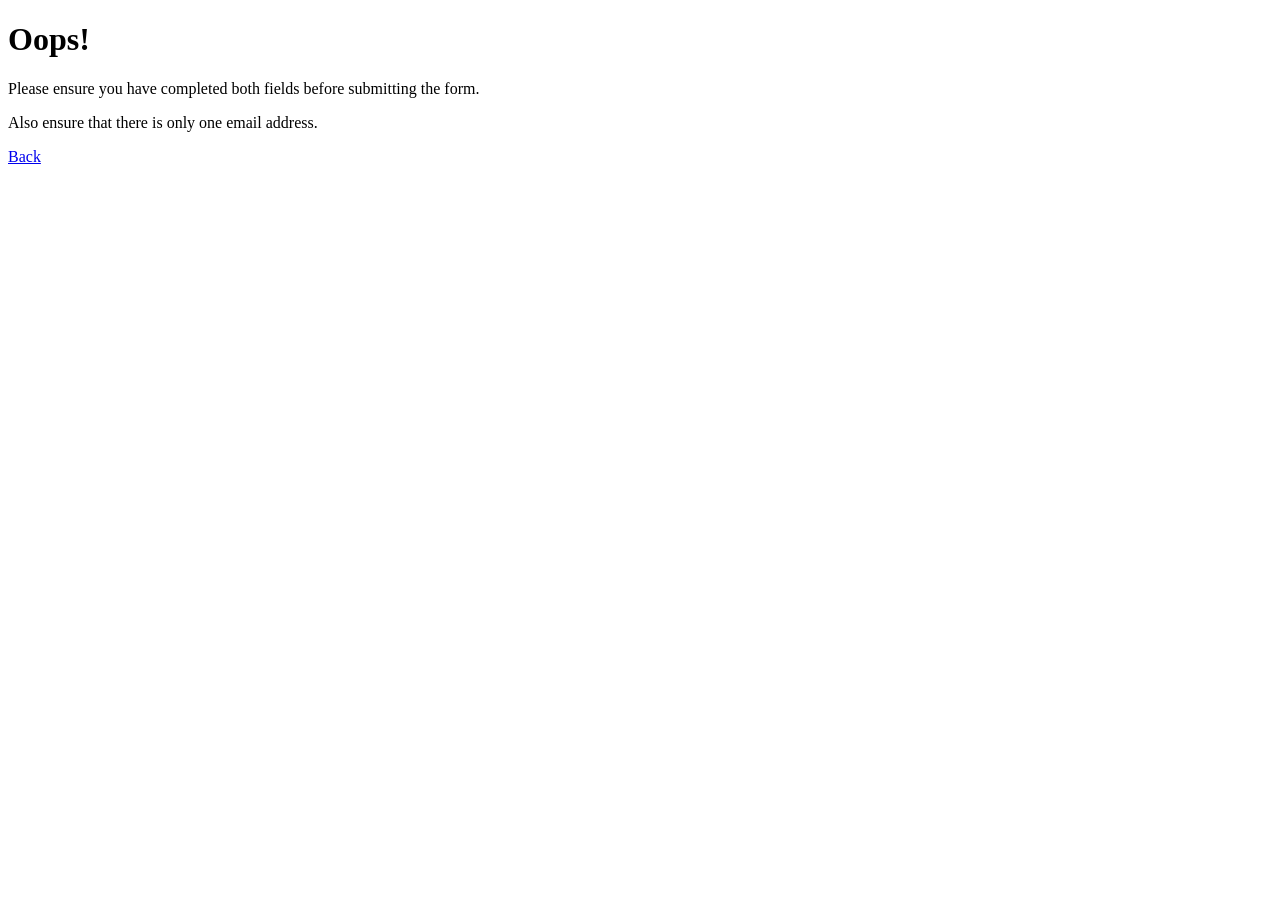
<file: error_message.html>
<!DOCTYPE html PUBLIC "-//W3C//DTD XHTML 1.0 Transitional//EN" "http://www.w3.org/TR/xhtml1/DTD/xhtml1-transitional.dtd">
<html xmlns="http://www.w3.org/1999/xhtml">
<head>
<title>Error</title>	
</head>
<body>
<h1>Oops!</h1>
<p>Please ensure you have completed both fields before submitting the form. </p>
<p>Also ensure that there is only one email address.</p>
<p><a href="JavaScript:history.go(-1);">Back</a></p>
</body>
</html>
</file>
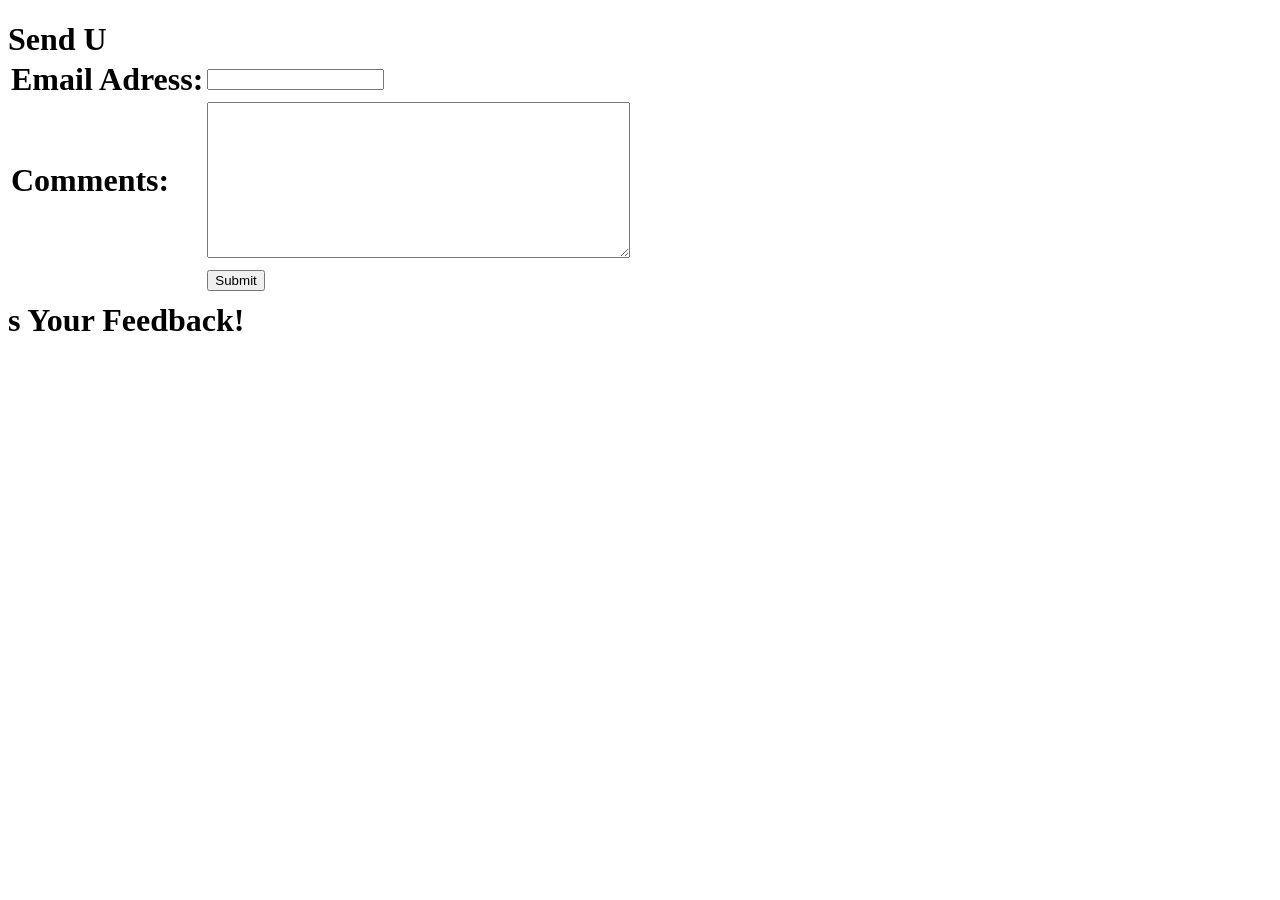
<file: feedback_form.html>
<!DOCTYPE html PUBLIC "-//W3C//DTD XHTML 1.0 Transitional//EN" "http://www.w3.org/TR/xhtml1/DTD/xhtml1-transitional.dtd">
<html xmlns="http://www.w3.org/1999/xhtml">
<head>
<title>Feedback Form</title>	
</head>
<body>
<h1>Send U<form action="send_mail.php" method="post">
<table>
<tr>
<td>Email Adress:</td>
<td>
<input type="text" name="email_address" value="" maxlength="100" />
</td>
</tr>
<tr>
<td>Comments:</td>
<td>
<textarea rows="10" cols="50" name="comments"></textarea>
</td>
</tr>
<tr><td>&nbsp;</td>
<td>
<input type="submit" value="Submit" />
</td>
</tr>
</table>
</form>s Your Feedback!</h1>

</body>
</html>
</file>
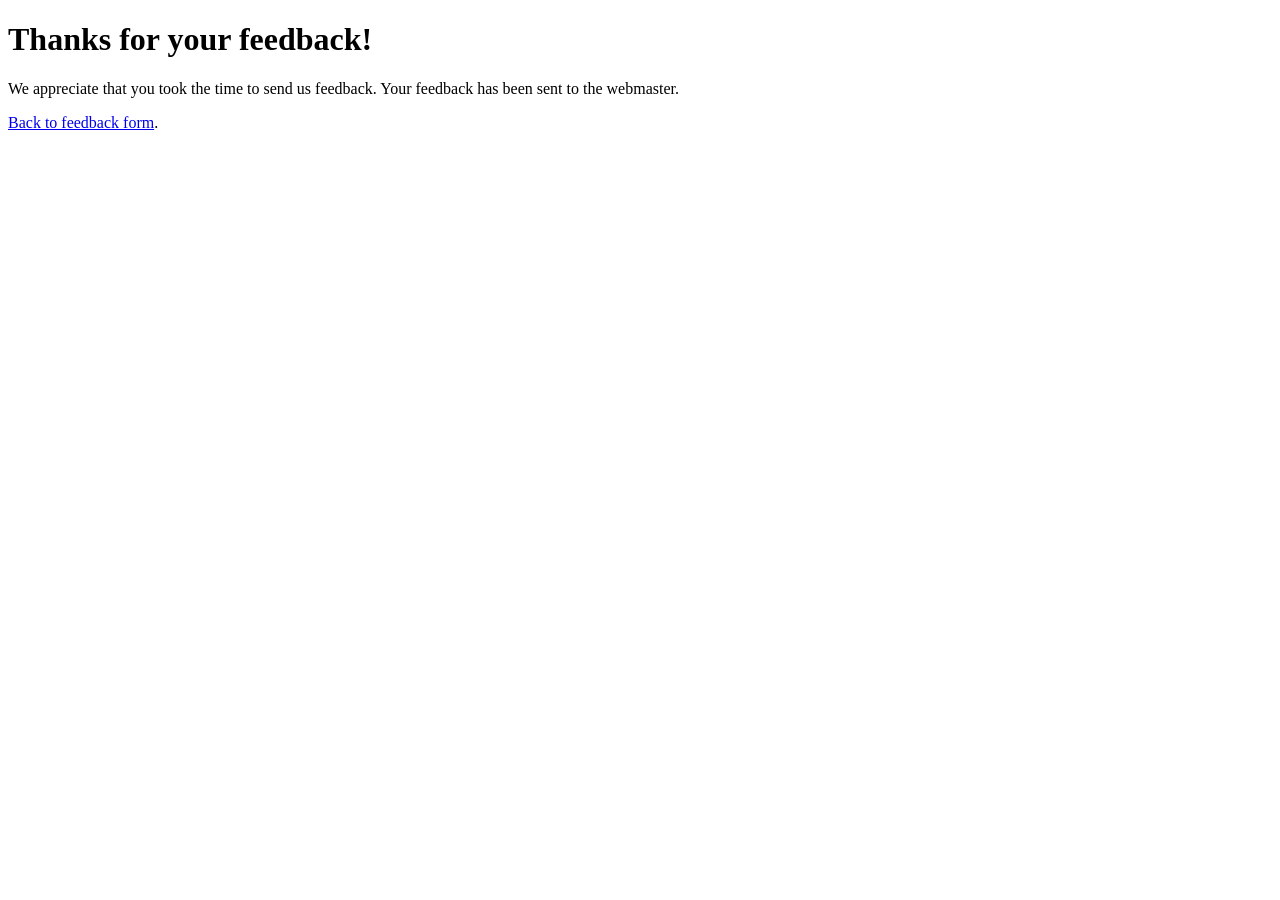
<file: thank_you.html>
<!DOCTYPE html PUBLIC "-//W3C//DTD XHTML 1.0 Transitional//EN" "http://www.w3.org/TR/xhtml1/DTD/xhtml1-transitional.dtd">
<html xmlns="http://www.w3.org/1999/xhtml">
<head>
<title>Thank You</title>	
</head>
<body>
<h1>Thanks for your feedback!</h1>
<p>We appreciate that you took the time to send us feedback. Your feedback has been sent to the webmaster.</p>
<p><a href="feedback_form.html">Back to feedback form</a>.</p>
</body>
</html>
</file>
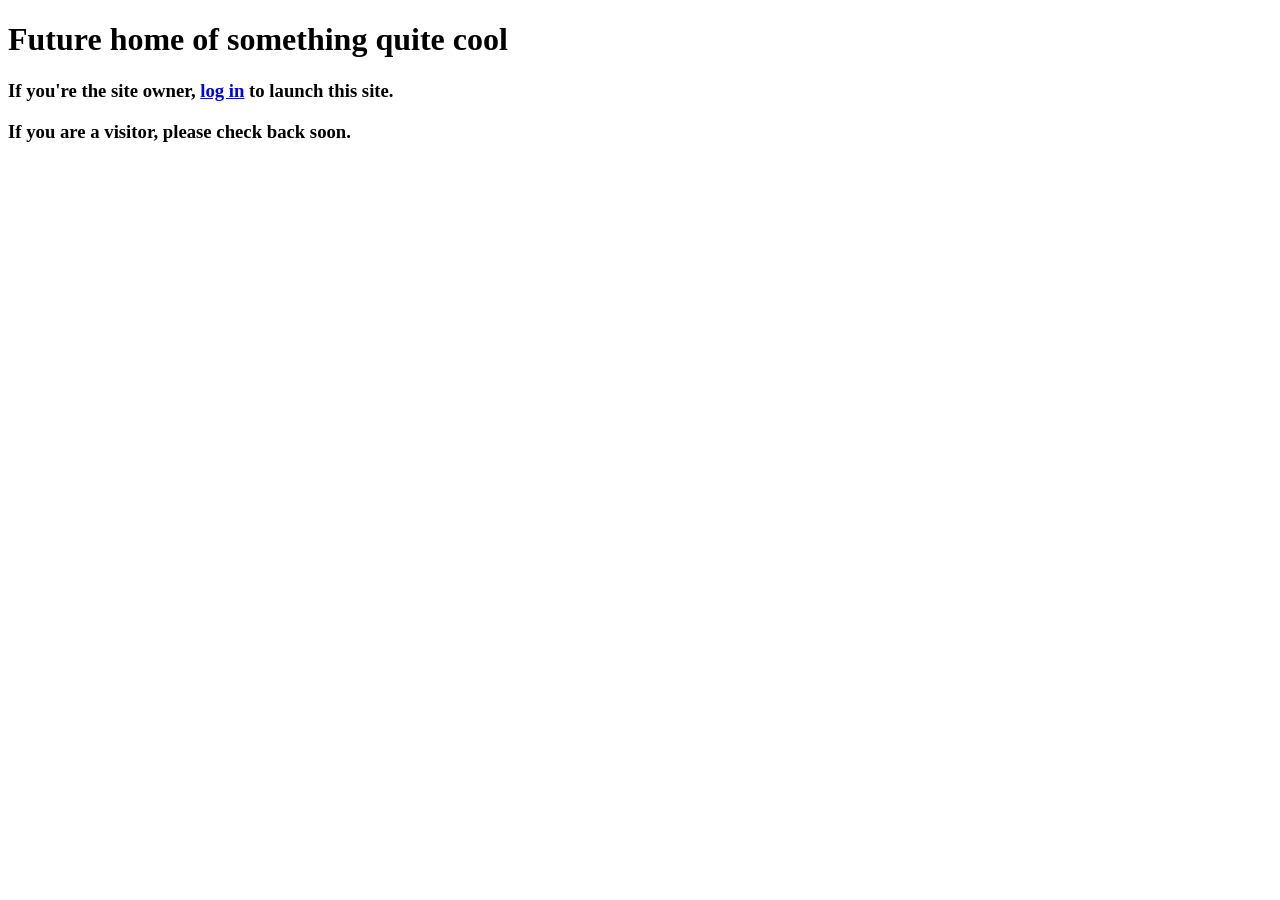
<file: welcome.html>
﻿<!DOCTYPE html PUBLIC "-//W3C//DTD XHTML 1.0 Transitional//EN" "http://www.w3.org/TR/xhtml1/DTD/xhtml1-transitional.dtd">
<html xmlns="http://www.w3.org/1999/xhtml">

<head>
<meta http-equiv="Content-Type" content="text/html; charset=utf-8" />
<title>Coming Soon - Future home of something quite cool</title>

<link href="http://p3nlhclust404.shr.prod.phx3.secureserver.net/SharedContent/404-etc-styles.css" rel="stylesheet" type="text/css" media="screen" />

</head>

<body>

	<div class="body-coming-soon">
		<h1>
			<span>Future home of something quite cool</span>
		</h1>
		
		<div class="info-container">
			<div class="inner-border clear-fix">
				<h3 class="coming-soon-owner">
					If you're the <strong>site owner</strong>, <a href="https://hostingmanager.secureserver.net">log in</a> to launch this site.
				</h3>
				<h3 class="coming-soon-visitor">
					If you are a <strong>visitor</strong>, please check back soon.
				</h3>
			</div>
		</div>
	</div>

</body>
</html>
</file>
